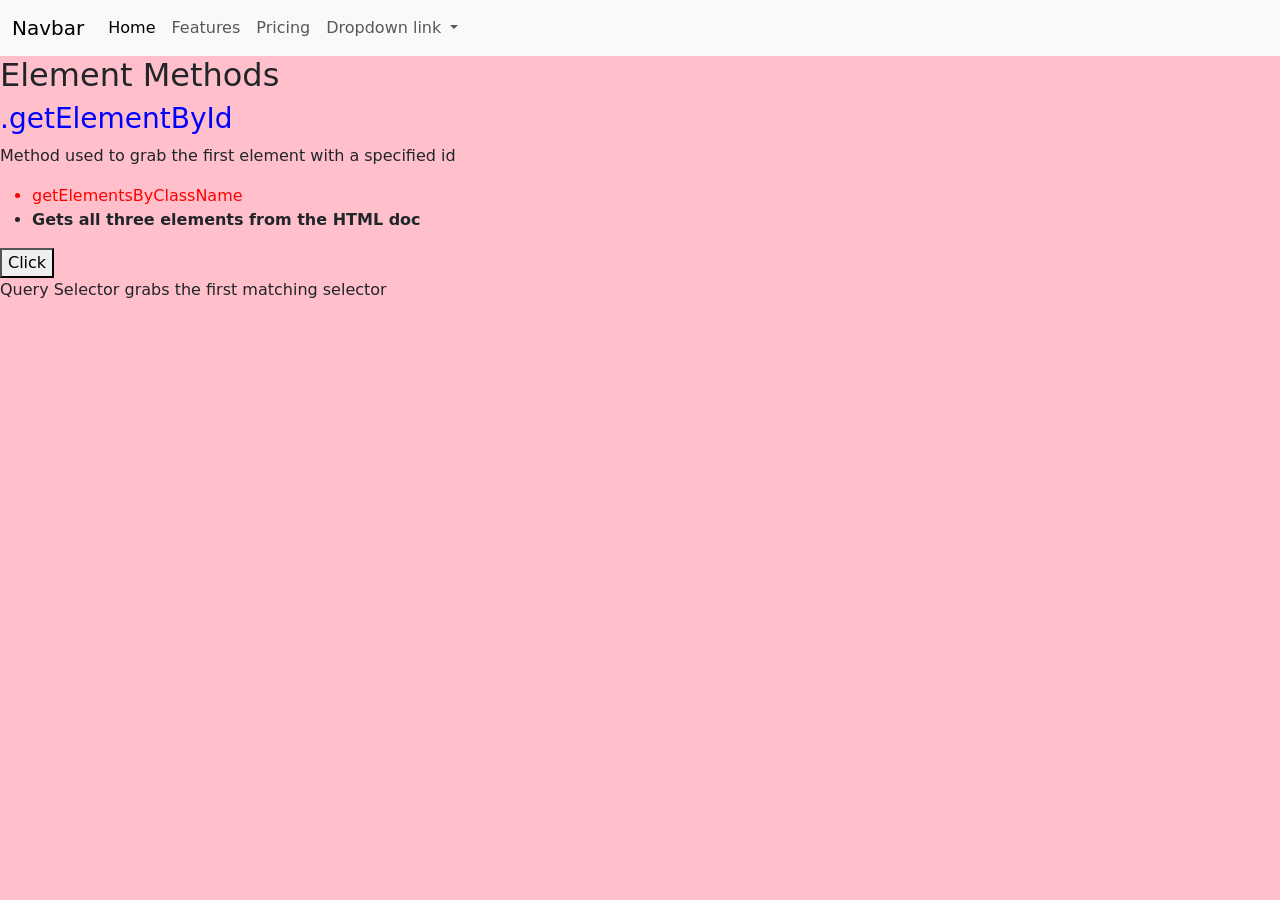
<file: DOM/index.html>
<!DOCTYPE html>
<html lang="en">
<head>
    <meta charset="UTF-8">
    <meta http-equiv="X-UA-Compatible" content="IE=edge">
    <meta name="viewport" content="width=device-width, initial-scale=1.0">
    <!-- CSS only -->
<link href="https://cdn.jsdelivr.net/npm/bootstrap@5.0.0-beta3/dist/css/bootstrap.min.css" rel="stylesheet" integrity="sha384-eOJMYsd53ii+scO/bJGFsiCZc+5NDVN2yr8+0RDqr0Ql0h+rP48ckxlpbzKgwra6" crossorigin="anonymous">
    <link rel="stylesheet" href="style.css">
    <title>DOM Lecture</title>
</head>
<body>
    
<!-- Nav Bar -->
<nav class="navbar navbar-expand-lg navbar-light bg-light">
    <div class="container-fluid">
      <a class="navbar-brand" href="#">Navbar</a>
      <button class="navbar-toggler" type="button" data-bs-toggle="collapse" data-bs-target="#navbarNavDropdown" aria-controls="navbarNavDropdown" aria-expanded="false" aria-label="Toggle navigation">
        <span class="navbar-toggler-icon"></span>
      </button>
      <div class="collapse navbar-collapse" id="navbarNavDropdown">
        <ul class="navbar-nav">
          <li class="nav-item">
            <a class="nav-link active" aria-current="page" href="#">Home</a>
          </li>
          <li class="nav-item">
            <a class="nav-link" href="#">Features</a>
          </li>
          <li class="nav-item">
            <a class="nav-link" href="#">Pricing</a>
          </li>
          <li class="nav-item dropdown">
            <a class="nav-link dropdown-toggle" href="#" id="navbarDropdownMenuLink" role="button" data-bs-toggle="dropdown" aria-expanded="false">
              Dropdown link
            </a>
            <ul class="dropdown-menu" aria-labelledby="navbarDropdownMenuLink">
              <li><a class="dropdown-item" href="#">Action</a></li>
              <li><a class="dropdown-item" href="#">Another action</a></li>
              <li><a class="dropdown-item" href="#">Something else here</a></li>
            </ul>
          </li>
        </ul>
      </div>
    </div>
  </nav>

  <div class="root-text">
    <h2 id="element-methods">Element Methods</h2>
    <h3 id="id-method"></h3>
    <p id="get-id"></p>
        <ul class="our-list">
            <li class="our-list">getElementsByClassName</li>
            <li class="our-list">Gets all three elements from the HTML doc
            </li>
        </ul>
        <button class="submit-btn" type="submit">Click</button>
    <p id="q-select"></p>

  </div>


<!-- script tag -->
<script src="script.js"></script>
<script src="https://cdn.jsdelivr.net/npm/@popperjs/core@2.9.1/dist/umd/popper.min.js" integrity="sha384-SR1sx49pcuLnqZUnnPwx6FCym0wLsk5JZuNx2bPPENzswTNFaQU1RDvt3wT4gWFG" crossorigin="anonymous"></script>
<script src="https://cdn.jsdelivr.net/npm/bootstrap@5.0.0-beta3/dist/js/bootstrap.min.js" integrity="sha384-j0CNLUeiqtyaRmlzUHCPZ+Gy5fQu0dQ6eZ/xAww941Ai1SxSY+0EQqNXNE6DZiVc" crossorigin="anonymous"></script>

</body>
</html>
</file>
<file: DOM/style.css>
body {
    background-color: pink;
}
</file>
